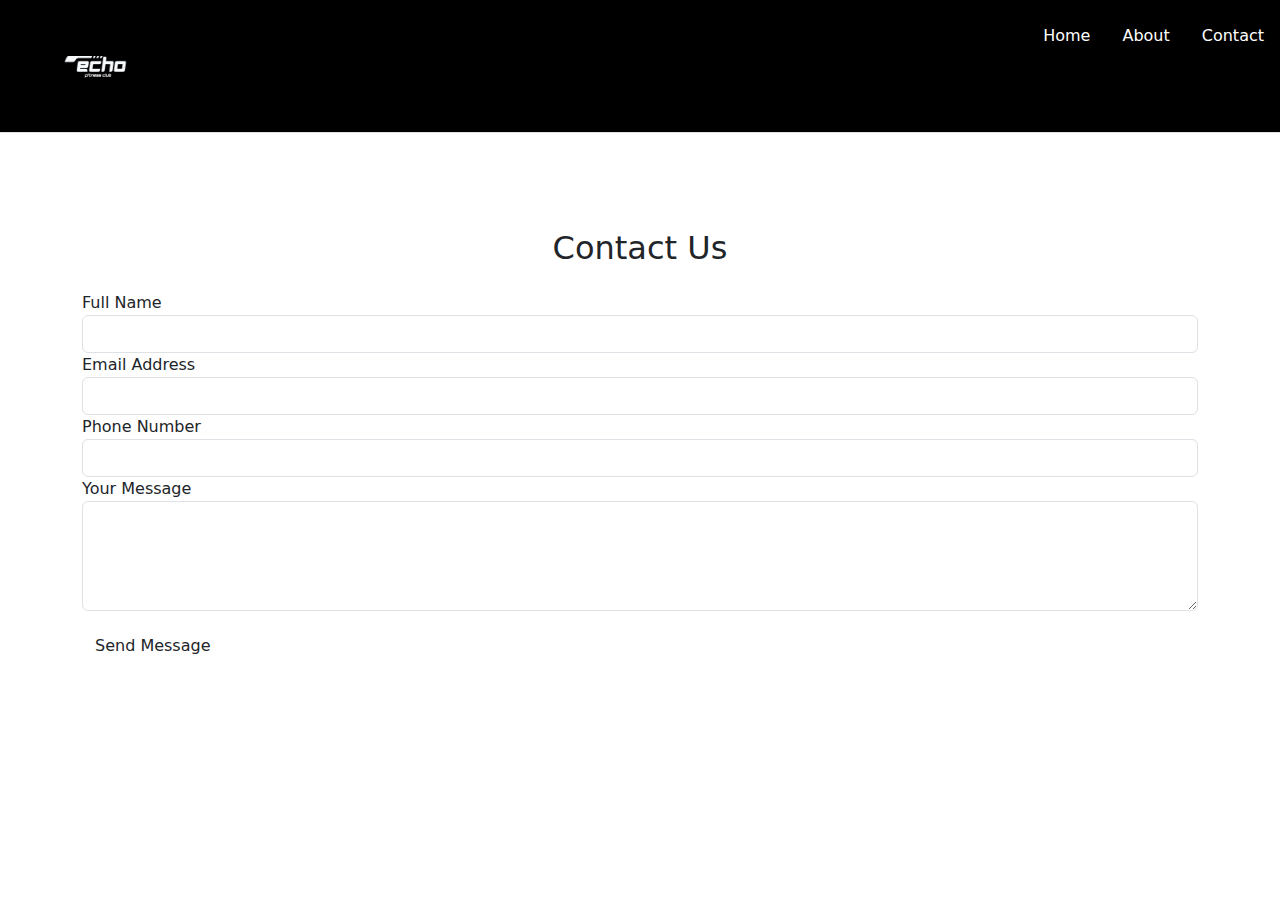
<file: contact.html>
<!DOCTYPE html>
<html lang="en">
  <head>
    <meta charset="UTF-8" />
    <meta name="viewport" content="width=device-width, initial-scale=1.0" />
    <!-- <link rel="stylesheet" href="style.css" /> -->
    <link
      href="https://cdn.jsdelivr.net/npm/bootstrap@5.3.3/dist/css/bootstrap.min.css"
      rel="stylesheet"
      integrity="sha384-QWTKZyjpPEjISv5WaRU9OFeRpok6YctnYmDr5pNlyT2bRjXh0JMhjY6hW+ALEwIH"
      crossorigin="anonymous"
    />
    <title>Contact</title>
  </head>
  <body>
    <!-- HEADER SECTION START -->
    <header
      style="background-color: black"
      class="d-flex flex-wrap justify-content-center py-3 mb-4 border-bottom"
    >
      <a
        href="/"
        class="d-flex align-items-center mb-3 mb-md-0 me-md-auto link-body-emphasis text-decoration-none"
      >
        <svg class="bi me-2" width="40" height="32" aria-hidden="true">
          <use xlink:href="#bootstrap" />
        </svg>
        <img
          style="height: 100px; display: flex"
          src="images/logo.png"
          alt=""
        />
      </a>

      <ul class="nav nav-pills">
        <li class="nav-item">
          <a
            href="index.html"
            class="nav-link"
            aria-current="page"
            style="color: white"
            >Home</a
          >
        </li>
        <li class="nav-item">
          <a href="#" class="nav-link" style="color: white">About</a>
        </li>
        <li class="nav-item">
          <a
            href="contact.html"
            class="nav-link"
            aria-current="page"
            style="color: white"
            >Contact</a
          >
        </li>
      </ul>
    </header>
    <!-- HEADER SECTION END -->

    <!-- CONTACT FORM SECTION START -->
    <section class="contact-section container my-5 py-5">
      <div class="contact-form">
        <h2 class="text-center mb-4">Contact Us</h2>
        <form
          action="https://formsubmit.co/st10480252@rcconnect.edu.za"
          method="POST"
        >
          <div class="form-group">
            <label for="name">Full Name</label>
            <input
              type="text"
              class="form-control"
              id="name"
              name="name"
              required
            />
          </div>
          <div class="form-group">
            <label for="email">Email Address</label>
            <input
              type="email"
              class="form-control"
              id="email"
              name="email"
              required
            />
          </div>
          <div class="form-group">
            <label for="phone">Phone Number</label>
            <input type="tel" class="form-control" id="phone" name="phone" />
          </div>
          <div class="form-group">
            <label for="message">Your Message</label>
            <textarea
              class="form-control"
              id="message"
              name="message"
              rows="4"
              required
            ></textarea>
          </div>
          <button type="submit" class="btn submit-btn mt-3">
            Send Message
          </button>
        </form>
      </div>
    </section>
    <!-- CONTACT FORM SECTION END -->
  </body>
</html>
</file>
<file: style.css>
@import url("https://fonts.googleapis.com/css2?family=Roboto:ital,wght@0,100..900;1,100..900&display=swap");
* {
  font-family: "Roboto", sans-serif;
}

header {
  background-color: black;
  position: fixed;
  right: 0;
  left: 0;
  width: 100%;
  z-index: 1000;
  display: flex;
  align-items: center;
  justify-content: space-between;
}
header ul {
  display: flex;
  gap: 30px;
  align-items: center;
}
header ul li {
  list-style-type: none;
}
header ul li a {
  text-decoration: none;
  color: #ffffff;
}
header .nav-links {
  margin: 20px;
}

.home {
  background: url(images/gym-background.jpg) no-repeat center center/cover;
  width: 100%;
  height: 100vh;
  display: flex;
  align-items: center;
  opacity: 1.9;
}
.home-text {
  margin: 597px;
  font-size: large;
}

.about {
  display: grid;
  grid-template-columns: repeat(2, 1fr);
  align-items: center;
  gap: 2rem;
}

.about-img img {
  height: auto;
  max-width: 400px;
  border-radius: 4px;
  width: 100%;
  margin: 30px;
}

.about-content h4 {
  margin: 10px 0;
  font-size: 1.4rem;
  font-weight: 600;
}

.about-content p {
  /* line-height: 20px;
  margin-bottom: 2rem; */
  float: left;
  font-weight: 500;
}
</file>
